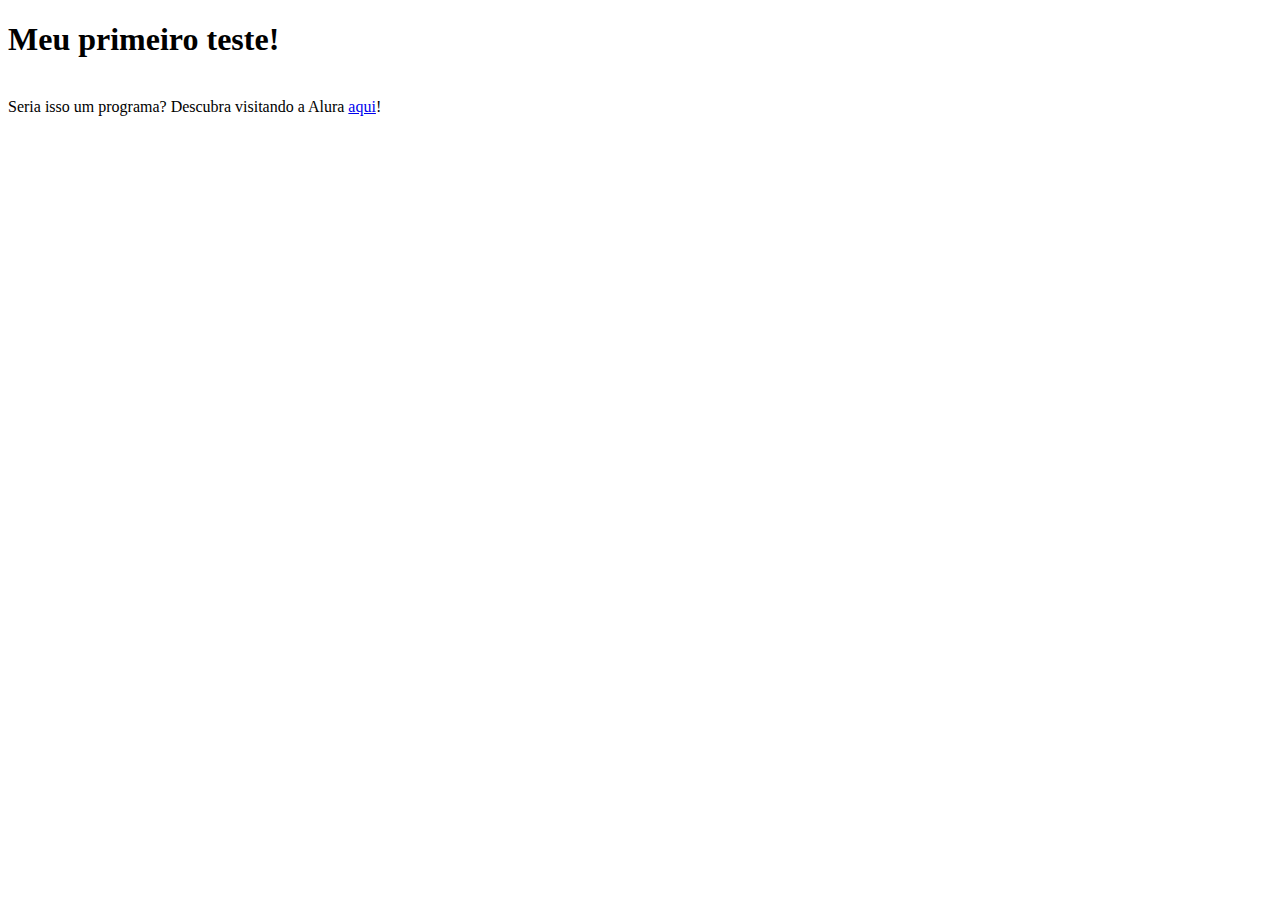
<file: index.html>
<!DOCTYPE html>
<html lang="pt-br">
<head>
    <meta charset="UTF-8">
    <meta http-equiv="X-UA-Compatible" content="IE=edge">
    <meta name="viewport" content="width=device-width, initial-scale=1.0">
    <title>Document</title>
</head>
<body>
    <h1>Meu primeiro teste!</h1>
    <br>
    Seria isso um programa? Descubra visitando a Alura <a href="http://www.alura.com.br">aqui</a>!
    <script>
        alert("Isso sim é um programa");
    </script>
</body>
</html>
</file>
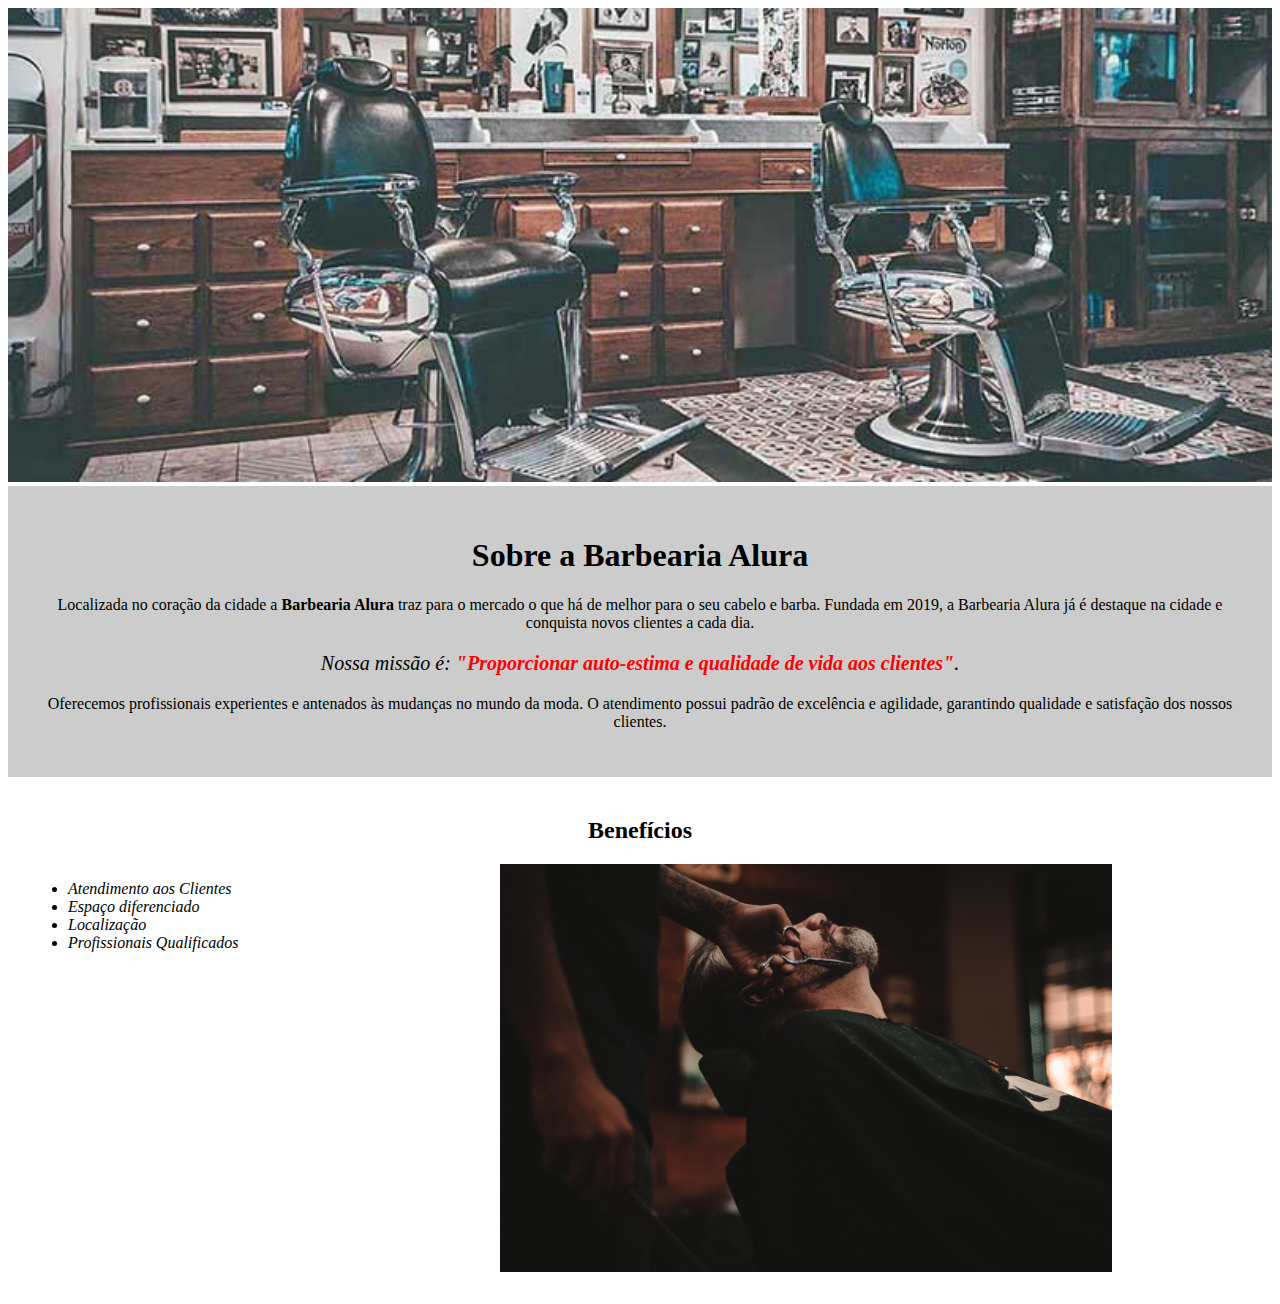
<file: barbearia_alura/index.html>
<!DOCTYPE html>
<html lang="pt-br">

<head>
    <meta charset="UTF-8">
    <meta http-equiv="X-UA-Compatible" content="IE=edge">
    <meta name="viewport" content="width=device-width, initial-scale=1.0">
    <title>Barbearia Alura</title>
    <link rel="stylesheet" href="style.css">
</head>

<body>

    <img id="banner" src="./assets/banner.jpg">

    <div class="principal">
    <h1>Sobre a Barbearia Alura</h1>

    <p>Localizada no coração da cidade a <strong>Barbearia Alura</strong> traz para o mercado o que há de melhor para o seu cabelo e barba. 
    Fundada em 2019, a Barbearia Alura já é destaque na cidade e conquista novos clientes a cada dia.</p>

    <p id="missao"><em>Nossa missão é: <strong>"Proporcionar auto-estima e qualidade de vida aos clientes"</strong>.</em></p>

    <p>Oferecemos profissionais experientes e antenados às mudanças no mundo da moda. 
    O atendimento possui padrão de excelência e agilidade, garantindo qualidade e satisfação dos nossos clientes.</p>
</div>
<div class="beneficios">
    <h2>Benefícios</h2>

    <ul>
        <li class="itens">Atendimento aos Clientes</li>
        <li class="itens">Espaço diferenciado</li>
        <li class="itens">Localização</li>
        <li class="itens">Profissionais Qualificados</li>
    </ul>

    <img src="./assets/beneficios.jpg" class="imagembeneficios">
</div>
</body>

</html>
</file>
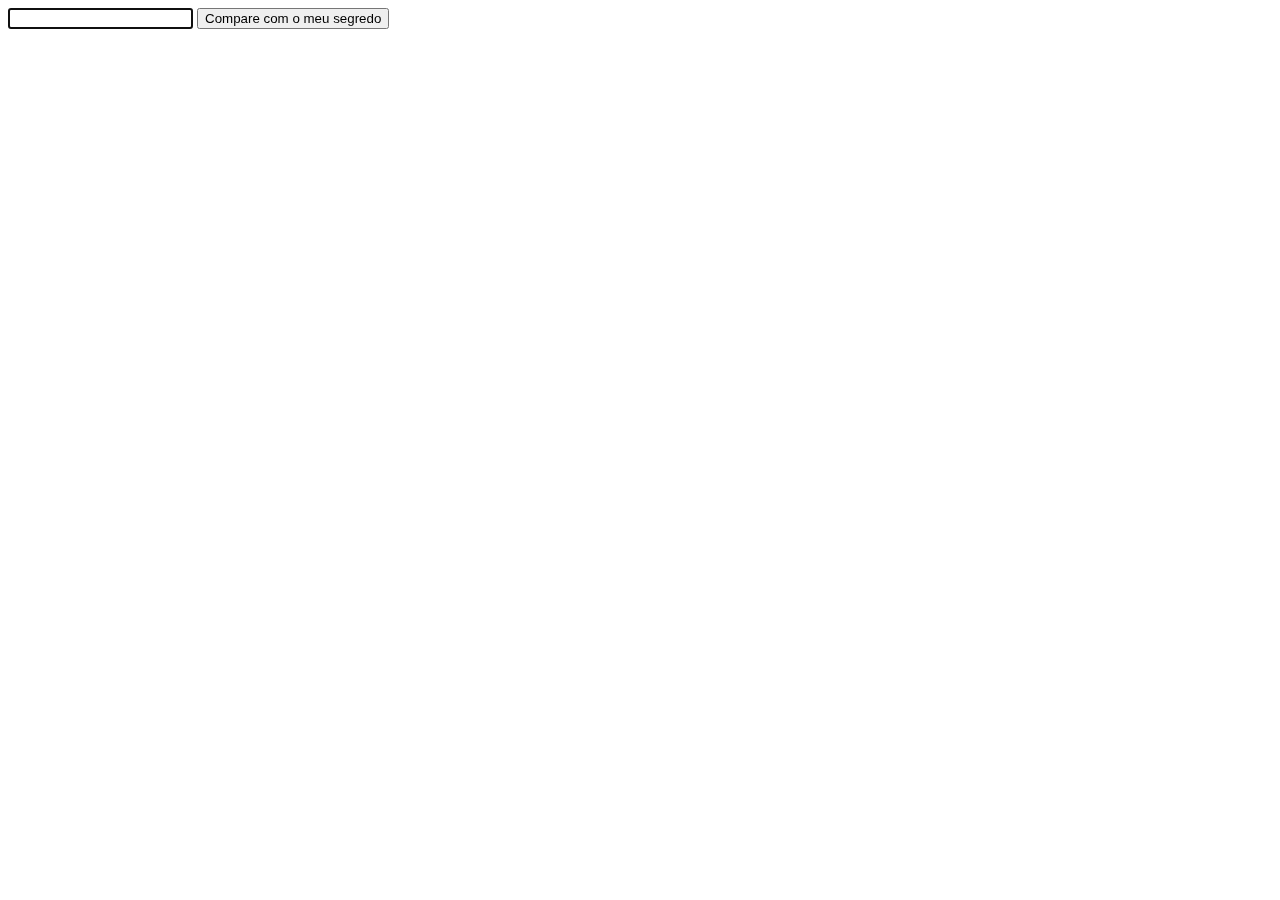
<file: adivinha_mais.html>
<!DOCTYPE html>
<html lang="pt-BR">
<meta charset="UTF-8">

<input />
<button>Compare com o meu segredo</button>

<script>
    var segredo = Math.round(Math.random() * 10);
    var input = document.querySelector("input");
    input.focus();

    function verifica() {
        if (input.value == segredo) {
            alert("Acertou, miseravi!");
        } else {
            alert("Errou, miseravi!");
        }

        input.value = "";
        input.focus();
    }

    var button = document.querySelector("button");

    button.onclick = verifica;

</script>



</html>
</file>
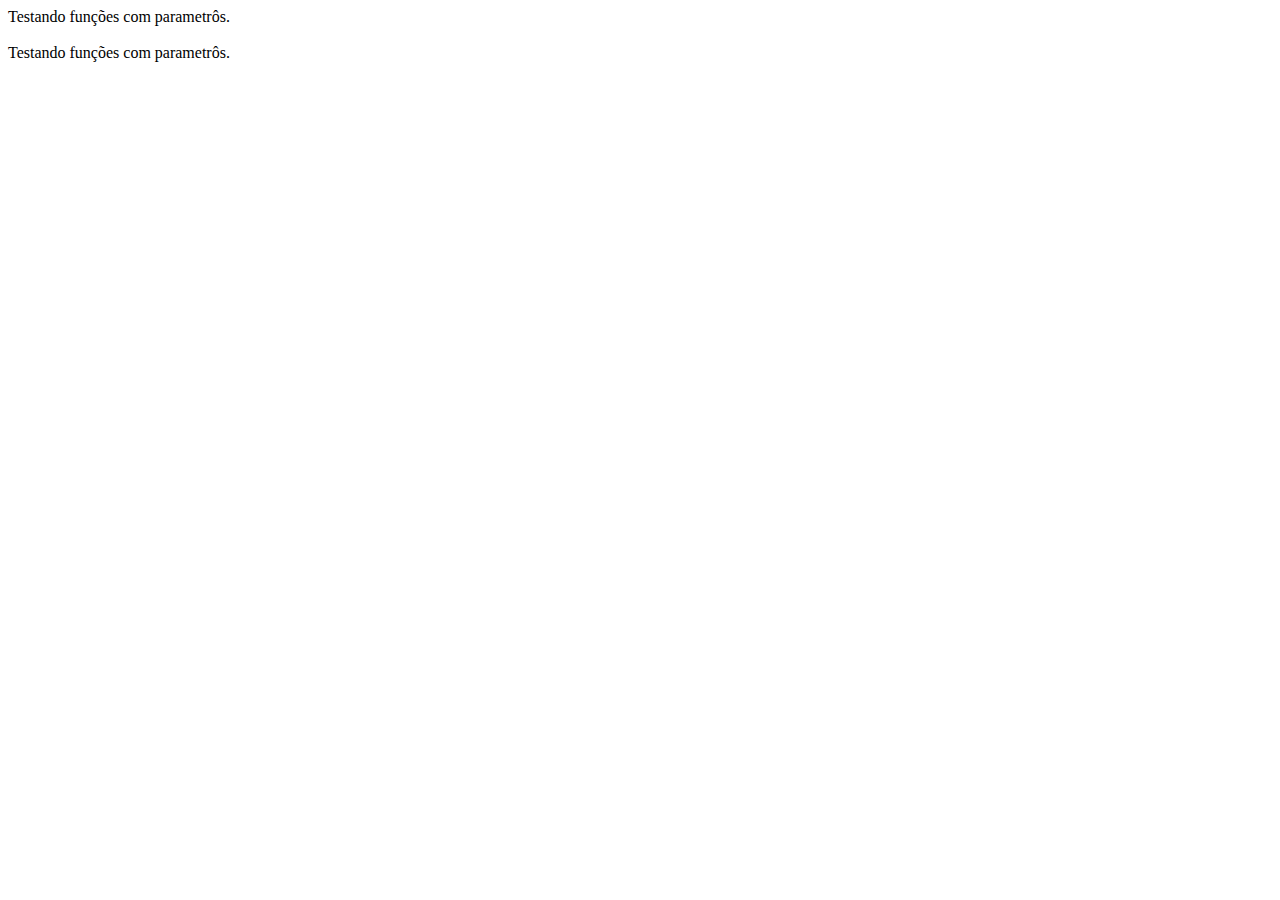
<file: primeiro_teste.html>
<!DOCTYPE html>
<html lang="pt-br">

<head>
    <meta charset="UTF-8">
    <meta http-equiv="X-UA-Compatible" content="IE=edge">
    <meta name="viewport" content="width=device-width, initial-scale=1.0">
    <title>Document</title>
</head>

<body>
    <script>


        function pulaLinha() {
            document.write("<br>");
            document.write("<br>");}

            document.write("Testando funções com parametrôs.");
            pulaLinha();
            document.write("Testando funções com parametrôs.");



    </script>
</body>

</html>
</file>
<file: barbearia_alura/style.css>
.principal{
    background: #CCCCCC;
    padding: 30px;
}

#banner {
	width: 100%;
}

h1 {
	text-align: center
}

p {
	text-align: center;
}

#missao {
	font-size: 20px
}

em strong {
	color: #FF0000;
}

.itens {
    font-style: italic;
}

.beneficios {
    background: #FFFFFF;
    padding: 20px;
}

h2 {
    text-align: center;
}

ul {
    display: inline-block;
    vertical-align: top;
    width: 20%;
    margin-right: 15%;
}

.imagembeneficios {
    width: 50%;
}
</file>
